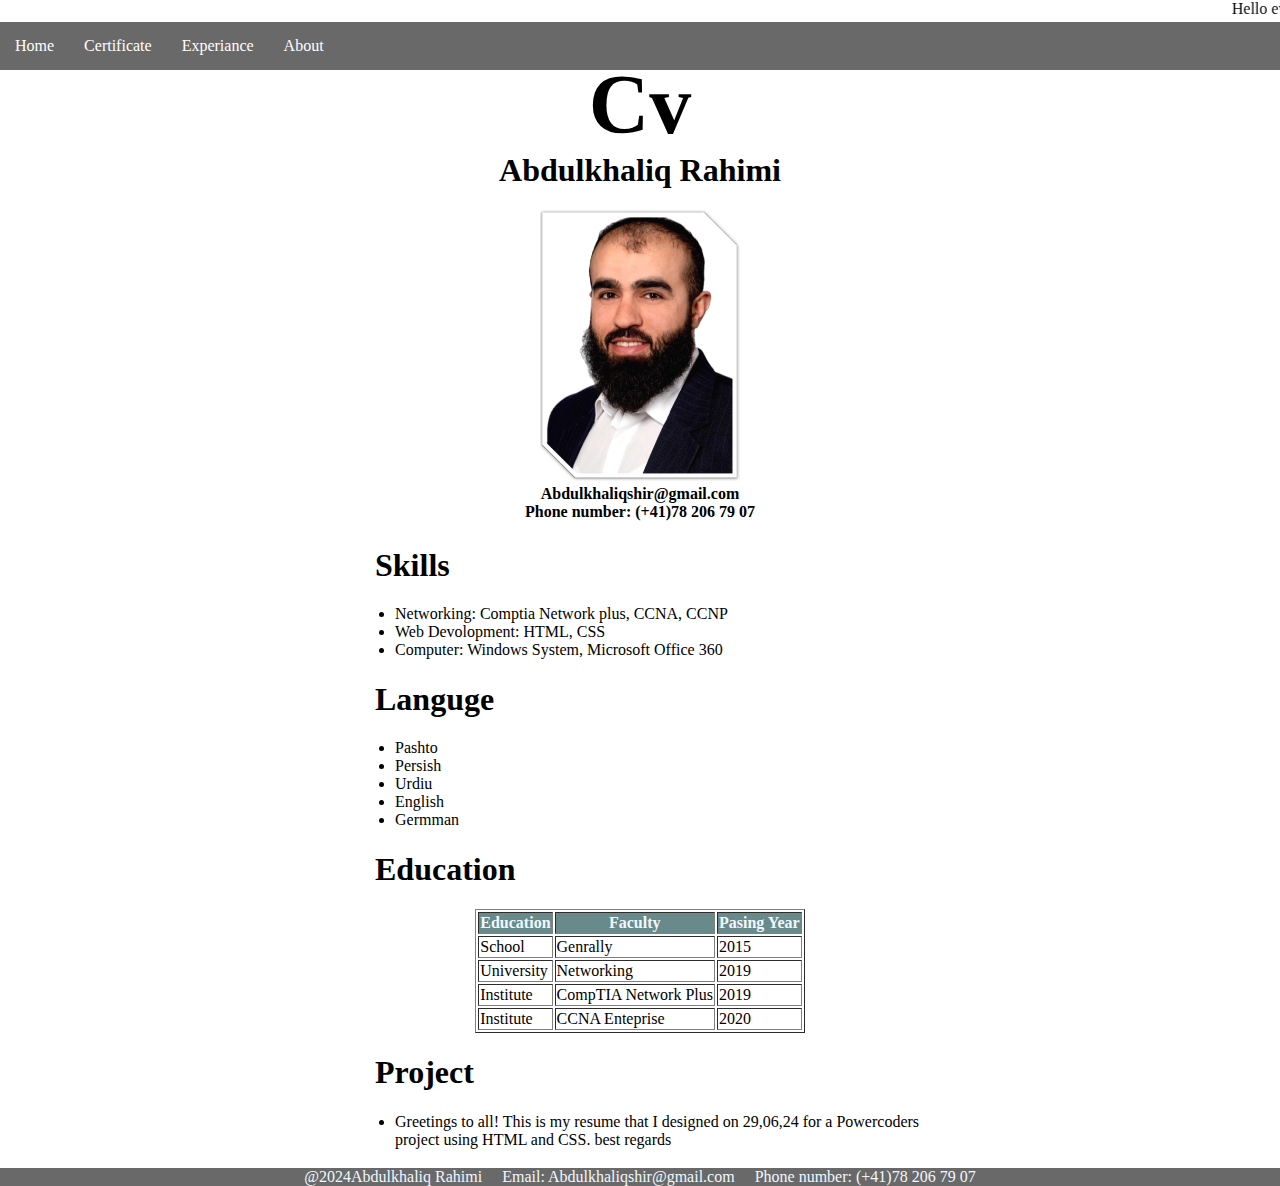
<file: index.html>
<!DOCTYPE html>
<html lang="en">
<head>
    <meta charset="UTF-8">
    <meta name="viewport" content="width=device-width, initial-scale=1.0">
    <title>Home</title>
    <link rel="stylesheet" href="style.css">

</head>
<body>
    <i class="fa fa-bars menu-icon"></i>
<header><marquee>Hello everyone, My name is Abdulkhaliq Rahimi. I have created a simple web page using HTML and CSS as part of 
    a task for Powercoder program. I am passionate about web development and am dedicated to progressing in this field. My goal is to 
    become a proficient web developer. Thank you all for your support.</marquee></header>

    <nav class="navbar">
        <ul>
            <li><a href="index.html">Home</a></li>
            <li><a href="Certificate.html">Certificate</a></li>
            <li><a href="Experience.html">Experiance</a></li>
            <li><a href="About.html">About</a></li>
        </ul>
    </nav>
<Table align="center", width="45%">
        <tr>
            <th>
                <h1 style="font-size: 8cap;  margin-bottom: -4%; margin-top:-3%;" >Cv</h1>
                <h1>Abdulkhaliq Rahimi</h1>
                <img src="A.png" alt="Photo" style="width: 200px;"><br>
                Abdulkhaliqshir@gmail.com <br>
                Phone number: (+41)78 206 79 07
            </th>
        </tr>
        <td>
            <table>
                <h1>Skills</h1>
                <ul>
                    <li>Networking: Comptia Network plus, CCNA, CCNP</li>
                    <li>Web Devolopment: HTML, CSS</li>
                    <li>Computer: Windows System, Microsoft Office 360</li>
                </ul>
                <h1>Languge</h1>
                <ul>
                    <li>Pashto</li>
                    <li>Persish</li>
                    <li>Urdiu</li>
                    <li>English</li>
                    <Li>Germman</Li>
                </ul>
                <h1>Education</h1>
                <Table border="1%", align="center">
                    <tr class="theader">
                    <th>Education</th>
                    <th>Faculty</th>
                    <th>Pasing Year</th>
                    </tr>
                    <tr>
                        <td>School</td>
                        <td>Genrally</td>
                        <td>2015</td>
                    </tr>
                    <tr>
                        <td>University</td>
                        <Td>Networking</Td>
                        <Td>2019</Td>
                    </tr>
                    <tr>
                        <td>Institute</td>
                        <Td>CompTIA Network Plus</Td>
                        <Td>2019</Td>
                    </tr>
                    <tr>
                        <td>Institute</td>
                        <Td>CCNA Enteprise </Td>
                        <Td>2020</Td>
                    </tr>
                   
                </Table>
                        <h1>Project</h1>
                        <ul>
                            <li>Greetings to all! This is my resume that I designed on
                                29,06,24 for a Powercoders project using HTML and CSS. best regards</li>
                        </ul>

            </table>
        </td>
</Table>

   
<footer align="center">@2024Abdulkhaliq Rahimi &#160;&#160;&#160; 
    Email: Abdulkhaliqshir@gmail.com &#160;&#160;&#160;  Phone number: (+41)78 206 79 07
</footer>
</body>
</html>
</file>
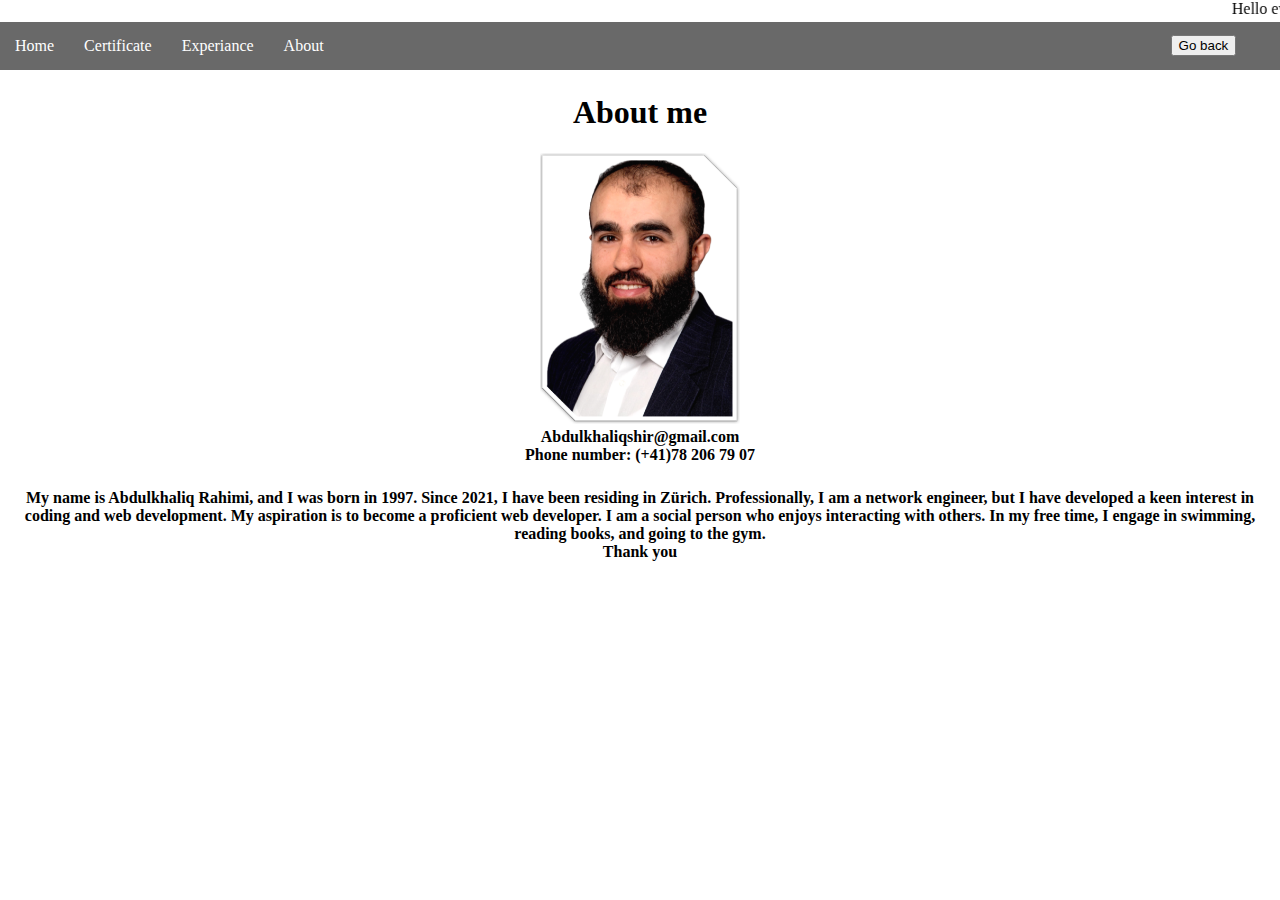
<file: About.html>
<!DOCTYPE html>
<html lang="en">
<head>
    <meta charset="UTF-8">
    <meta name="viewport" content="width=device-width, initial-scale=1.0">
    <title>About</title>
    <link rel="stylesheet" href="style.css">
</head>
<body>
    <header><marquee>Hello everyone, My name is Abdulkhaliq Rahimi. I have created a simple web page using HTML and CSS as part of 
        a task for Powercoder program. I am passionate about web development and am dedicated to progressing in this field. My goal is to 
        become a proficient web developer. Thank you all for your support.</marquee></header>
    
        <nav class="navbar">
            <ul>
                <li><a href="index.html">Home</a></li>
                <li><a href="Certificate.html">Certificate</a></li>
                <li><a href="Experience.html">Experiance</a></li>
                <li><a href="About.html">About</a></li>
                <button onclick="window.history.back()">Go back</button>
            </ul>
        </nav>

        

<table align="center" ,>
<tr>
    <th>
        <H1>About me</H1>
        <img src="A.png" alt="Photo" style="width: 200px;"><br>
        Abdulkhaliqshir@gmail.com <br>
        Phone number: (+41)78 206 79 07
    </th>
</tr>
</table>

<h4 align="center">My name is Abdulkhaliq Rahimi, and I was born in 1997. Since 2021, I have been residing in Zürich. 
    Professionally, I am a network engineer, but I have developed a keen interest in coding and web development. 
    My aspiration is to become a proficient web developer.
    I am a social person who enjoys interacting with others. In my free time, I engage in swimming, reading books, and going to the gym.
    <br> Thank you</h4>
</body>
</html>
</file>
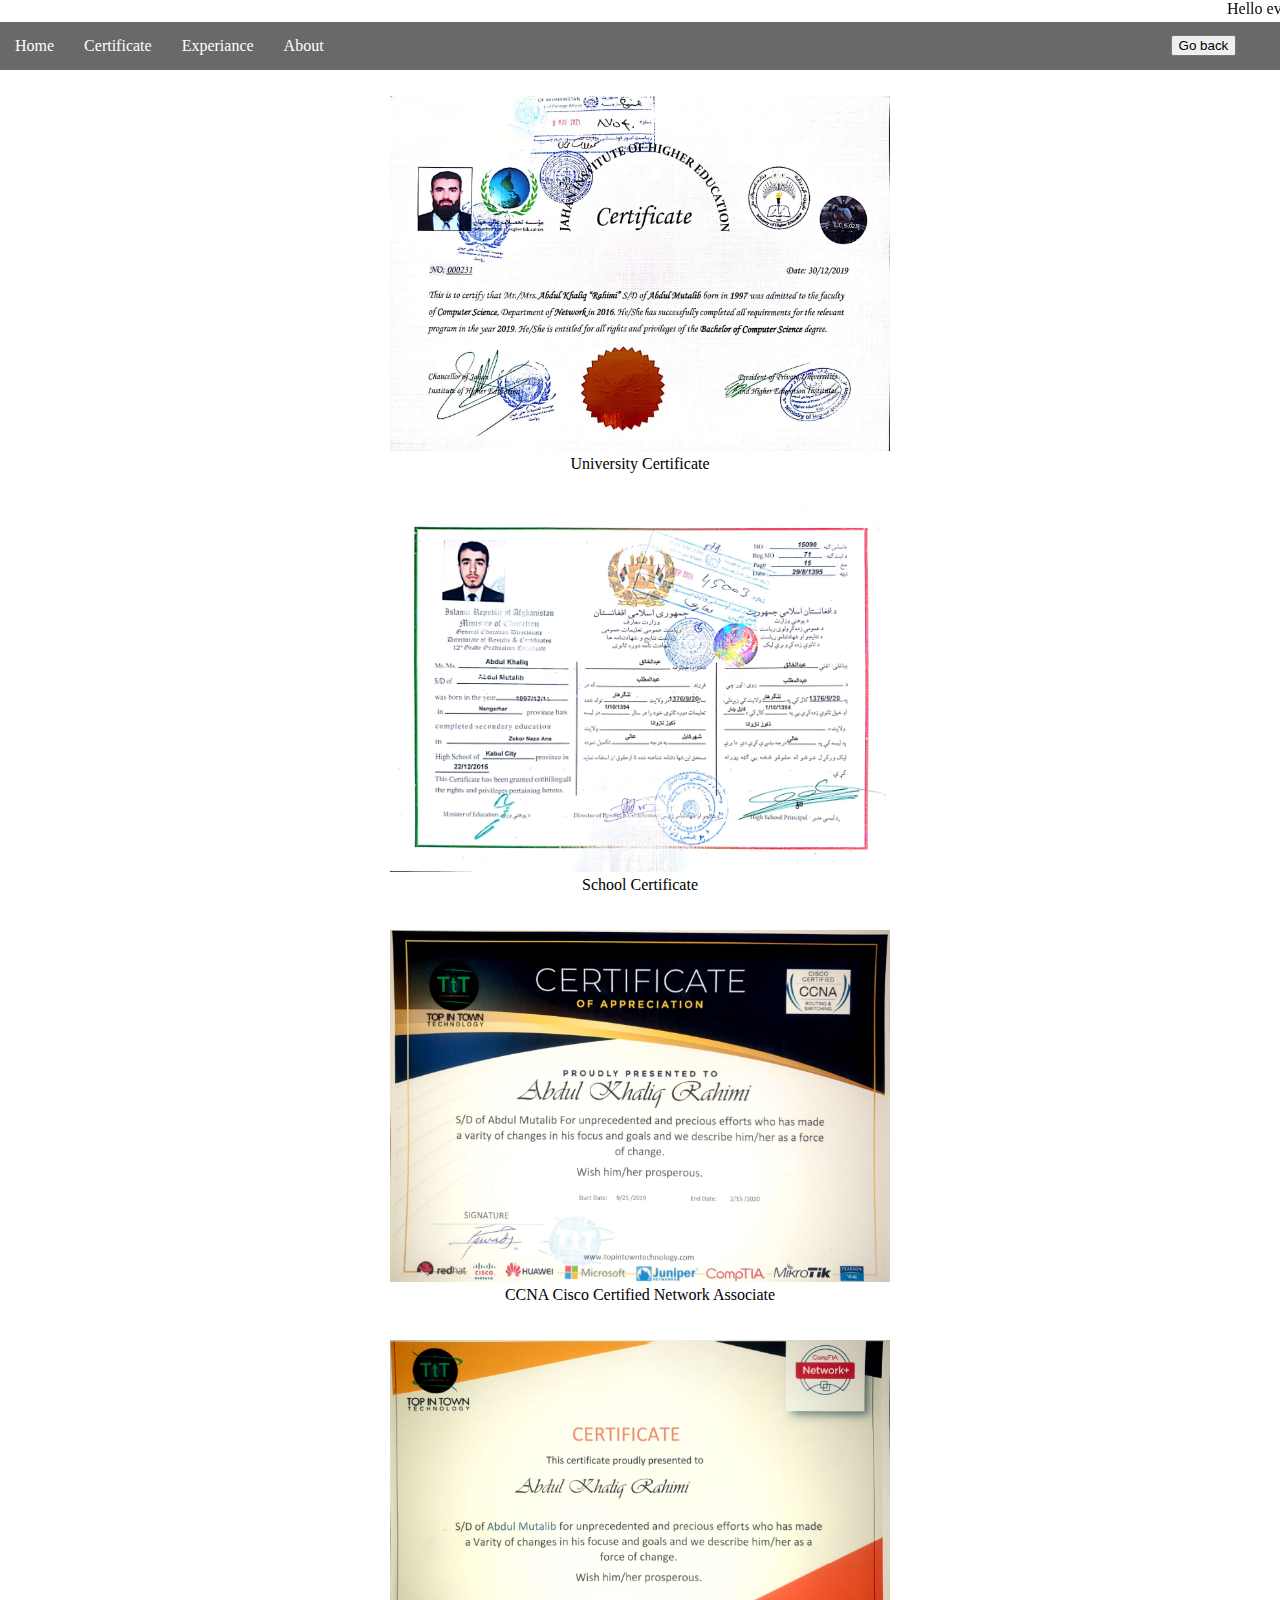
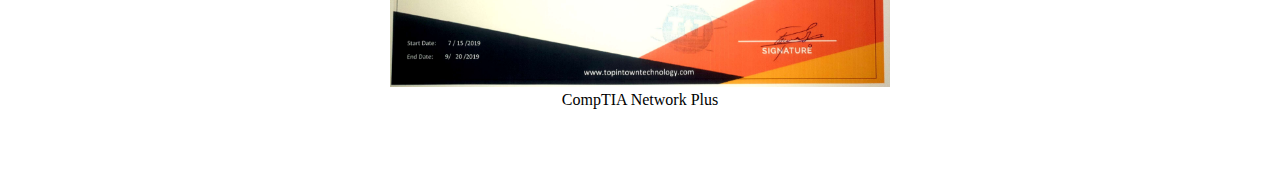
<file: Certificate.html>
<!DOCTYPE html>
<html lang="en">
<head>
    <meta charset="UTF-8">
    <meta name="viewport" content="width=100%, initial-scale=1.0">
    <title>Certificate</title>
    <link rel="stylesheet" href="style.css">
</head>
<body>
    <i class="fa fa-bars menu-icon"></i>
    <header><marquee>Hello everyone, My name is Abdulkhaliq Rahimi. I have created a simple web page using HTML and CSS as part of 
        a task for Powercoder program. I am passionate about web development and am dedicated to progressing in this field. My goal is to 
        become a proficient web developer. Thank you all for your support.</marquee></header>
    
        <nav class="navbar">
            <ul>
                <li><a href="index.html">Home</a></li>
                <li><a href="Certificate.html">Certificate</a></li>
                <li><a href="Experience.html">Experiance</a></li>
                <li><a href="About.html">About</a></li>
                <button onclick="window.history.back()">Go back</button>
            </ul>
        </nav>


<div class="centerimg">
        <img src="Uni Certificate.jpg" alt="University Certificate" >
        <br>
        University Certificate
        <br><br><br>
        <img src="School certificat.jpg" alt="School Certificate">
        <br> 
        School Certificate
        <br><br><br>
        <img src="CCNA.jpg" alt="CCNA Certificate">
        <br>
        CCNA Cisco Certified Network Associate
        <br><br><br>

        <img src="Network.jpg" alt="CompTIA Network Plus Certificate">
        <br>
        CompTIA Network Plus
        <br><br><br>
    </div>
</body>
</html>
</file>
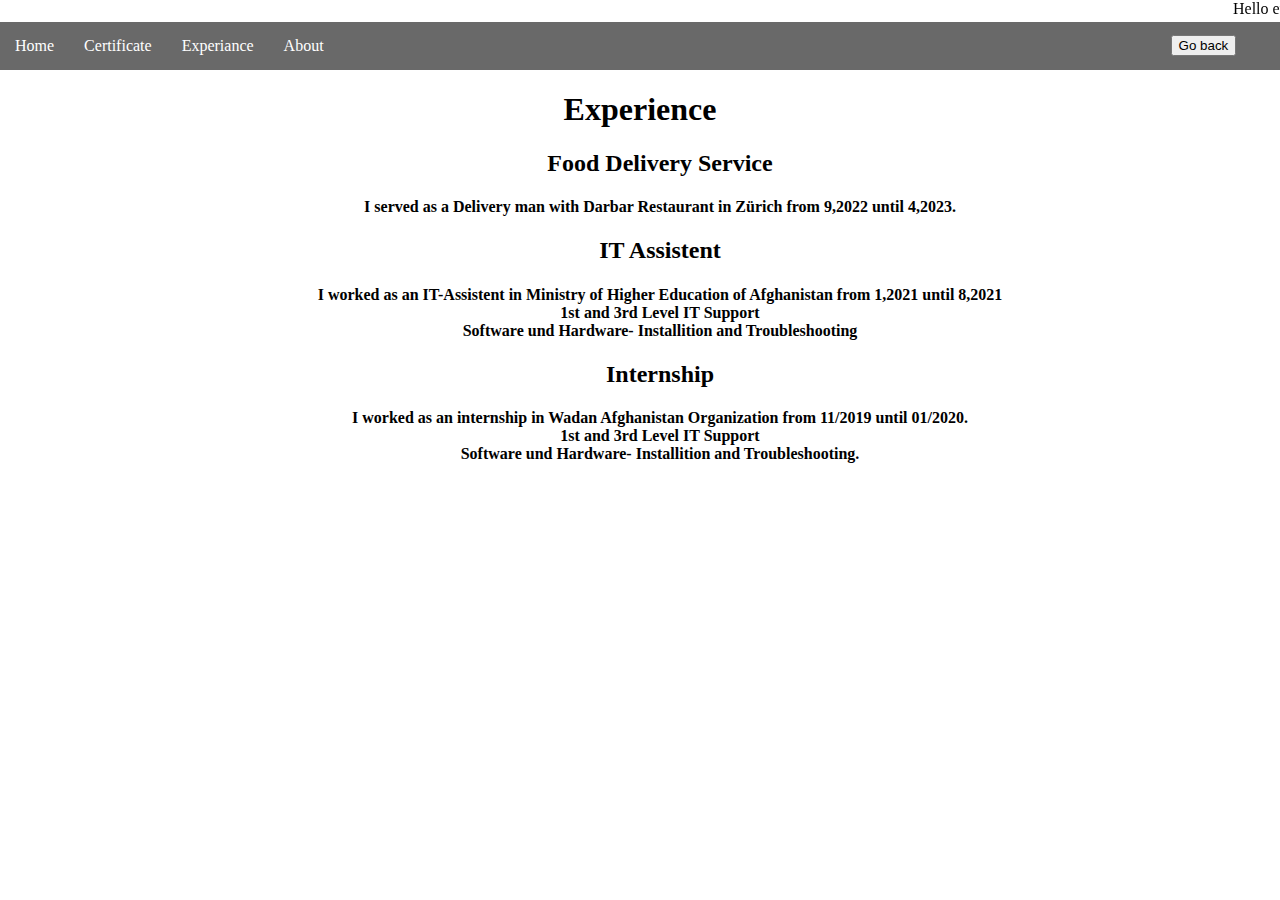
<file: Experience.html>
<!DOCTYPE html>
<html lang="en">
<head>
    <meta charset="UTF-8">
    <meta name="viewport" content="width=device-width, initial-scale=1.0">
    <title>Experience</title>
    <link rel="stylesheet" href="style.css">
</head>
<body>
    <i class="fa fa-bars menu-icon"></i>
<header><marquee>Hello everyone, My name is Abdulkhaliq Rahimi. I have created a simple web page using HTML and CSS as part of 
    a task for Powercoder program. I am passionate about web development and am dedicated to progressing in this field. My goal is to 
    become a proficient web developer. Thank you all for your support.</marquee></header>

    <nav class="navbar">
        <ul>
            <li><a href="index.html">Home</a></li>
            <li><a href="Certificate.html">Certificate</a></li>
            <li><a href="Experience.html">Experiance</a></li>
            <li><a href="About.html">About</a></li>
            <button onclick="window.history.back()">Go back</button>
        </ul>
    </nav>
 
    <h1 align="center">Experience</h1>
    <ul align="center", width="45%">
    <h2>Food Delivery Service</h2>
    <h4> I served as a Delivery man with Darbar Restaurant in Zürich from 9,2022 until 4,2023.</h4>
    <h2>IT Assistent</h2>
    <h4> I worked as an IT-Assistent in Ministry of Higher Education of Afghanistan from 1,2021 until 8,2021 <br>
         1st and 3rd Level IT Support <br>
         Software und Hardware- Installition and Troubleshooting</h4>
    <h2>Internship</h2>
    <h4>I worked as an internship in Wadan Afghanistan Organization from 11/2019 until 01/2020. <br>
         1st and 3rd Level IT Support <br>
         Software und Hardware- Installition and Troubleshooting.</h4>

    </ul>
</body>
</html>
</file>
<file: style.css>
body{ margin: 0px;}
h6{ text-align:center;}

.navbar ul{
    list-style-type: none;
    background-color: rgb(105, 105, 105);
    padding: 0px;
    margin: 0px;
    overflow: hidden;
}

.navbar a{
    color: white;
    text-decoration:none;
    padding: 15px;
    display: block;
    text-align: center;
}

.navbar a:hover{
    background-color: rgb(195, 148, 148);
    font-size: 20px;
    transition: all ease 2s ;
    
}

.navbar li{
    float: left;
}

header{
    font-family: Comic Sans MS;
}
footer{
    background-color: rgb(105, 105, 105);
    font-family: Comic Sans MS;
    color: aliceblue;
}
.theader{
    background-color: rgb(105, 138, 138); color: aliceblue;
}

button{
    margin-left: 65%;
    margin-top: 1%;
    align-items: center;
}
h1, h2, h3, h4{
    font-family: Comic Sans MS;
    margin-left: 20px;
    margin-right: 20px;
}
img{

    width: 500px;
}
.centerimg {
    padding: 2%;
    text-align: center;
    display: block;
    margin-left: auto;
    margin-right: auto;
    width: 50%;
  }
</file>
